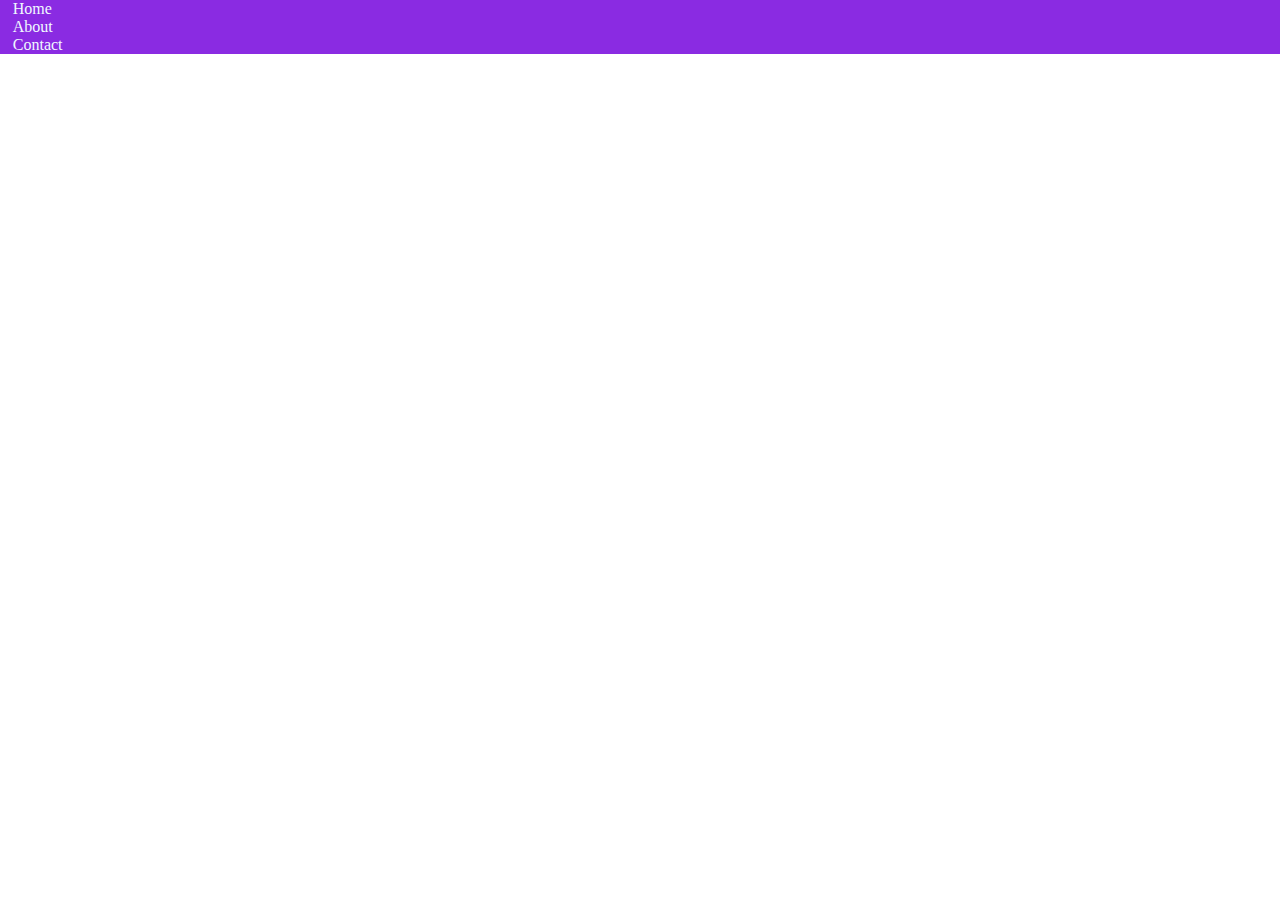
<file: index.html>
<!DOCTYPE html>
<html lang="en">
<head>
    <meta charset="UTF-8">
    <meta name="viewport" content="width=device-width, initial-scale=1.0">
    <title>Document</title>
    <link rel="stylesheet" href="main.css">
</head>
<body>
    <header>
        <nav>
            <ul>
                <li>Home</li>
                <li>About</li>
                <li>Contact</li>
            </ul>
        </nav>
    </header>
</body>
</html>
</file>
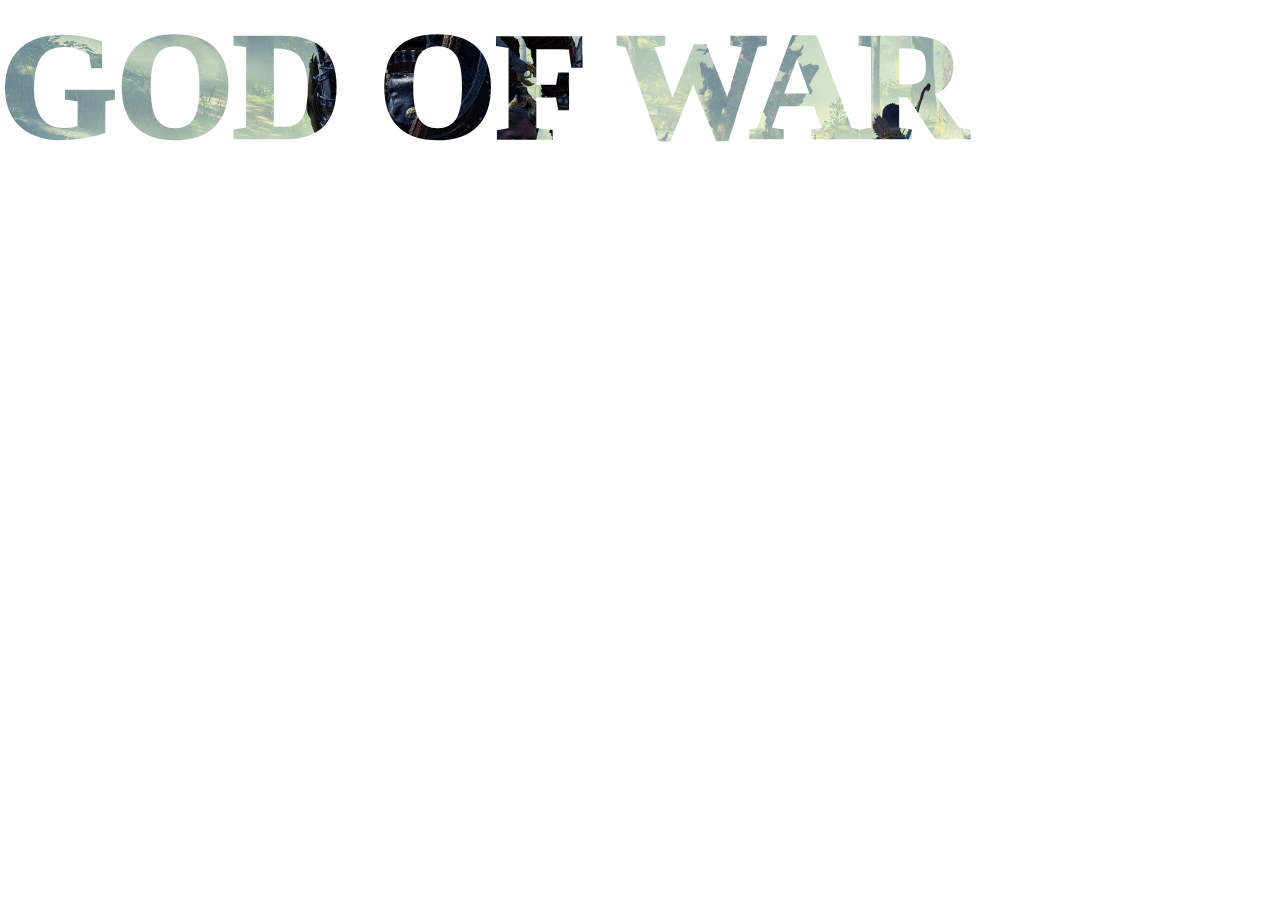
<file: imgintext.html>
<!DOCTYPE html>
<html lang="en">
<head>
    <meta charset="UTF-8">
    <meta name="viewport" content="width=device-width, initial-scale=1.0">
    <title>Document</title>
    <style>
        *{
            margin: 0;
            padding: 0;
        }
        h1{
            font-size: 150px;
            font-weight: 1000;
            background-image: url("gow.jpg");
            background-size: cover;
            background-position: center;
            background-clip: text;
            -webkit-background-clip: text;
            color:transparent;

        }
    </style>
</head>
<body>
    <h1>GOD OF WAR</h1>
</body>
</html>
</file>
<file: main.css>
*{
    margin: 0;
    padding: 0;
}
header{
    background-color: blueviolet;
    color: aliceblue;
}
header nav ul li{
    padding-left: 1vw;
}
</file>
